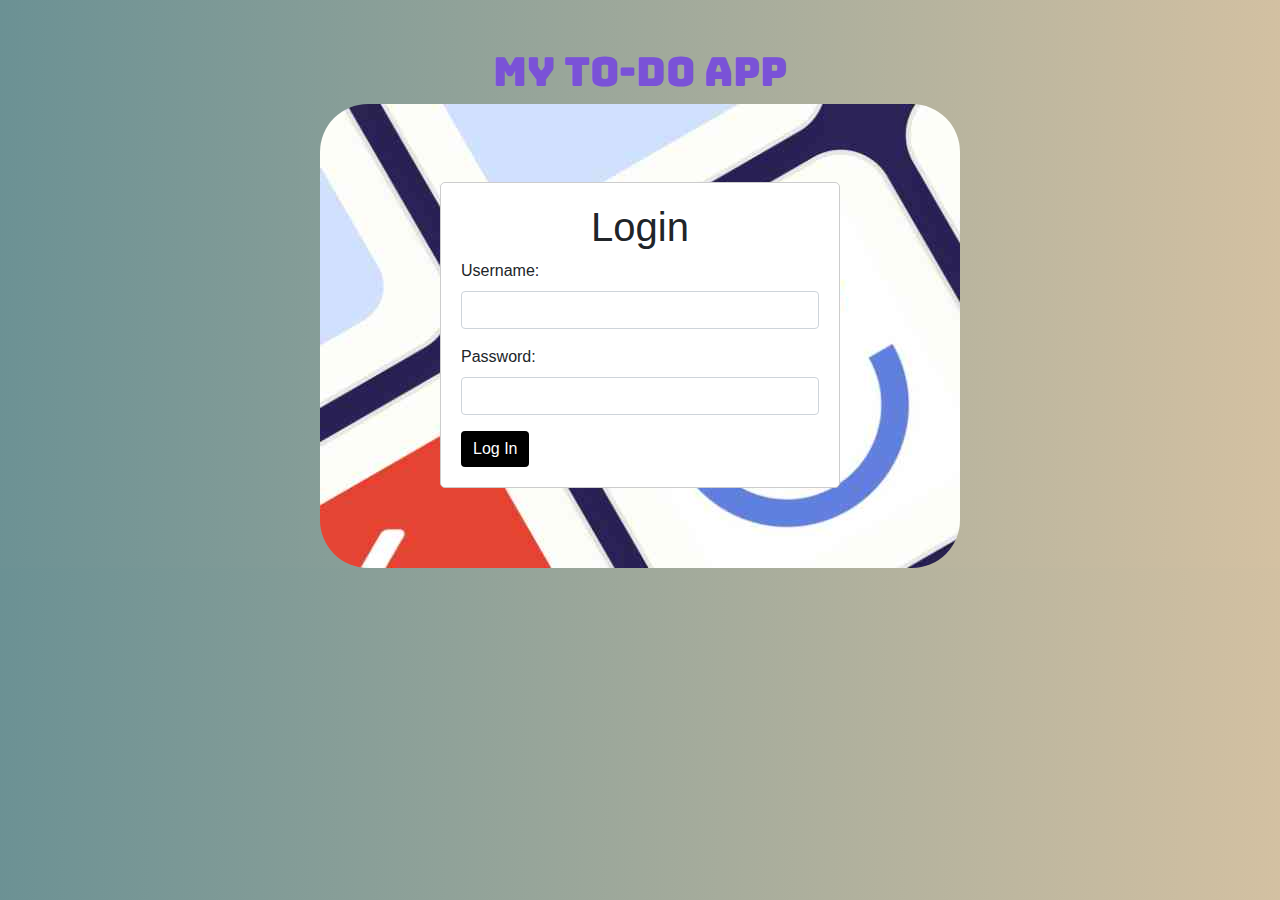
<file: index.html>
<!DOCTYPE html>
<html>
  <head>
    <title>Login</title>
    <link
      rel="stylesheet"
      href="https://stackpath.bootstrapcdn.com/bootstrap/4.5.2/css/bootstrap.min.css"
    />
    <link rel="preconnect" href="https://fonts.googleapis.com" />
    <link rel="preconnect" href="https://fonts.gstatic.com" crossorigin />
    <link
      href="https://fonts.googleapis.com/css2?family=Bungee&family=Lato:wght@700&family=Lilita+One&family=Playfair+Display+SC&family=Rubik&display=swap"
      rel="stylesheet"
    />
    <script src="script.js"></script>
  </head>
  <style>
    body{
      
      
      background: rgb(107,145,148);
background: linear-gradient(92deg, rgba(107,145,148,1) 0%, rgba(212,193,162,1) 100%);
    }
    .container1 {
      max-width: 400px;
      margin: 0 auto;
      margin-top: 100px;
      padding: 20px;
      border: 1px solid #ccc;
      border-radius: 5px;
    }
    .container {
      width: 50%;
      padding-top: 30px;
      padding-bottom: 80px;
      border-radius: 3rem;
    }
    .exfnt
    {
      font-family: 'Bungee';
      color: rgb(122, 82, 215);



    }
  </style>
  <body>
    <div class="d-flex justify-content-center mt-5">
      <h1 class="exfnt">MY TO-DO APP</h1>
    </div>
    <div
      class="container"
      style="background-image: url(images/best_to_do_apps.jpg)"
    >
      <div class="container1 mt-5" style="background-color: white">
        <div class="d-flex justify-content-center">
          <h1>Login</h1>
        </div>
        <form id="login-form" onsubmit="tocheck(event, rd)" novalidate>
          <div class="form-group">
            <label for="username">Username:</label>
            <input type="text" class="form-control" id="username" required />
          </div>
          <div class="form-group">
            <label for="password">Password:</label>
            <input
              type="password"
              class="form-control"
              id="password"
              required
            />
          </div>
          <button
            type="submit"
            class="btn btn-primary"
            style="background-color: black; border: rgb(0, 0, 0)"
          >
            Log In
          </button>
        </form>
      </div>
    </div>
    
  </body>
</html>
</file>
